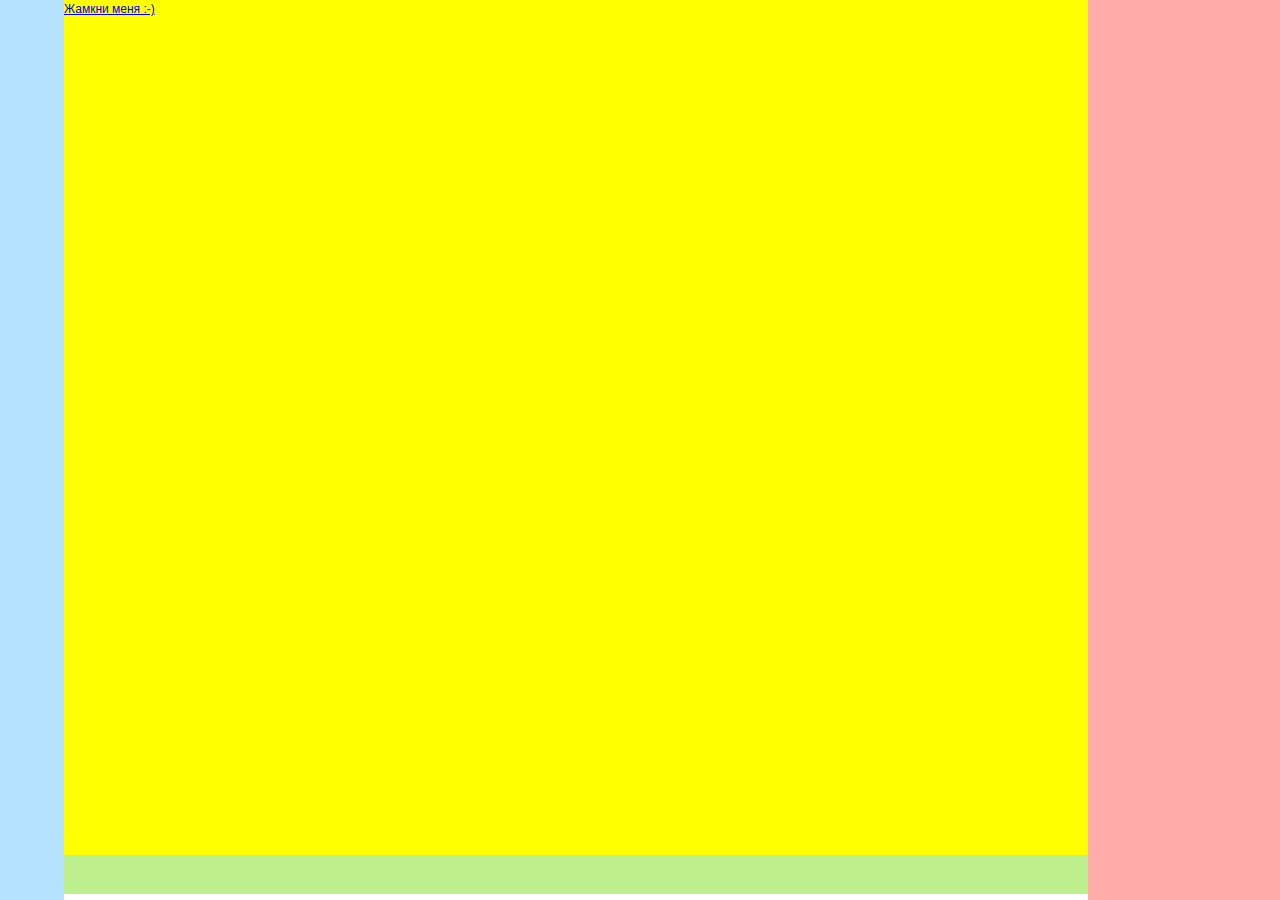
<file: test.html>
<!DOCTYPE html>
<html>
<head>
    <meta charset="utf-8" />
    <title>Shablon</title>
    <link href="style.css" rel="stylesheet">
</head>
<body>
<div class="wrapper">
    <div class="left-sidebar"></div>
    <div class="right-sidebar"></div>
    <div class="middle"><a href="#">Жамкни меня :-)</a></div>
</div>
<footer class="footer"></footer>
</body>
</html>
</file>
<file: style.css>
* {
    margin: 0;
    padding: 0;
}
html {
    height: 100%;
}
article, aside, details, figcaption, figure, footer, header, hgroup, main, nav, section, summary {
    display: block;
}
body {
    font: 12px/18px Arial, sans-serif;
    height: 100%;
}
.wrapper {
    min-width: 1000px;
    max-width: 1920px;
    margin: 0 auto;
    min-height: 100%;
    height: auto !important;
    height: 100%;
}
.middle {
    width: 80%;
    min-height:95%;
    margin: 0 15% 0 5%;
    position: absolute;
    background:yellow;
    z-index:1
}
 
.left-sidebar {
    position: absolute;
    left:0;
    width: 5%;
    min-height:100%;
    background: #B5E3FF;
    z-index:2
}
 
.right-sidebar {
    position:absolute;
    right:0;
    min-height:100%;
    z-index:2;
    width: 15%;
    margin-left: -250px;
    background: #FFACAA;
}
 
.footer {
    margin: -51px 15% 0 5%;
    min-width: 1000px;
    max-width: 1920px;
    height: 5%;
    background: #BFF08E;
    position: relative;
}
</file>
